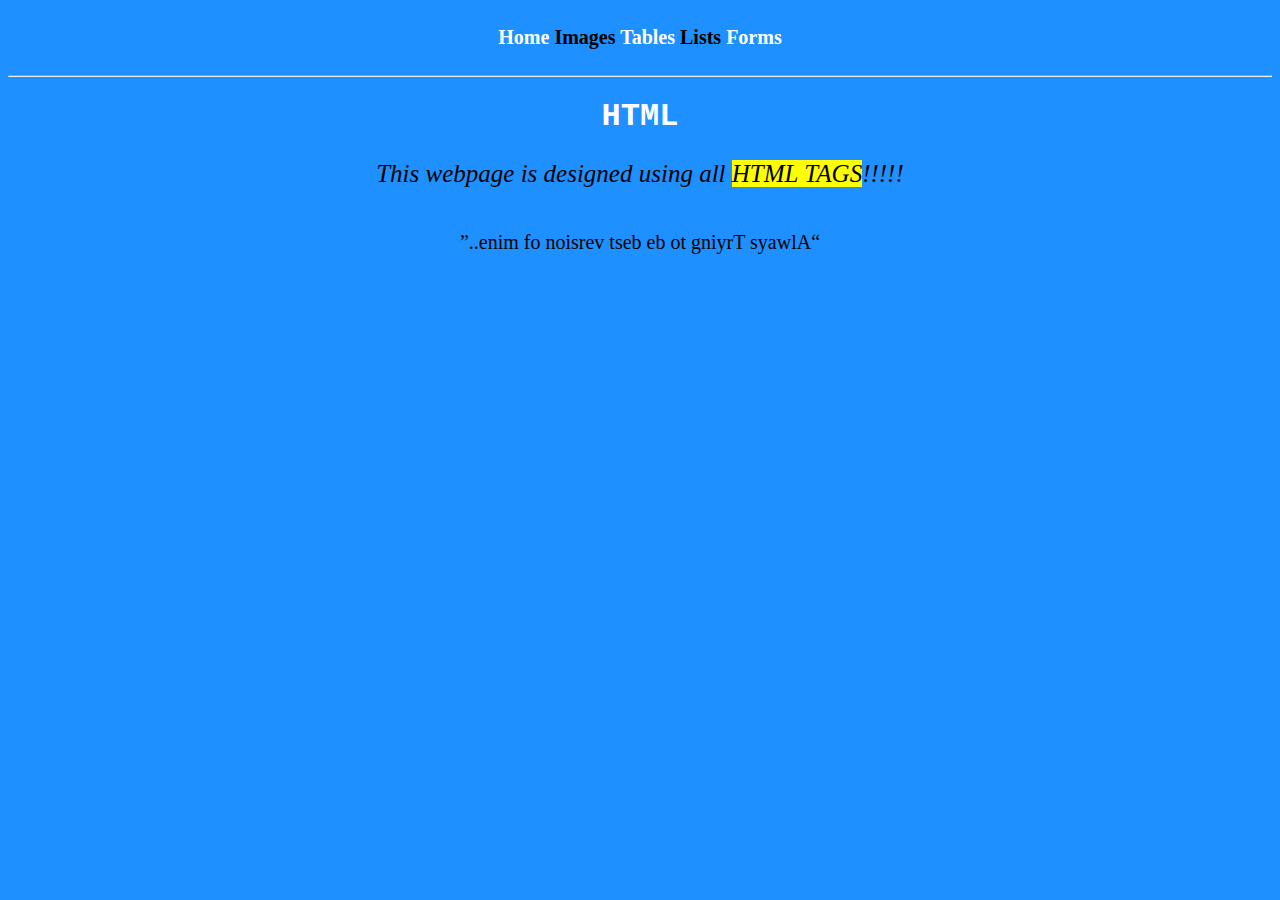
<file: sample task-01/index.html>
<!DOCTYPE html>
<html lang='en'>
<head>
<title>HTML WEBPAGE</title>
<meta charset="UTF-8">
<meta name="description" content="TASK-01">
<meta name="keywords" content="HTML">
<meta name="author" content="YP">
<meta name="viewport" content="width=device-width, initial-scale=1.0">
</head>
<body style="background-color:DodgerBlue;">
<center>
<br>
<a href="#home" style="color:white;font-size:20px;text-decoration:none;"><b>Home </b></a>
<a href="C:/Users/PavaniY/Desktop/TASK_MEEBUDDY/img_tags.htm" style="color:black;font-size:20px;text-decoration:none;"><b>Images </b></a>
<a href="C:/Users/PavaniY/Desktop/TASK_MEEBUDDY/table_tags.htm" target="_blank" style="color:white;font-size:20px;text-decoration:none;"><b>Tables </b></a>
<a href="C:/Users/PavaniY/Desktop/TASK_MEEBUDDY/list_tags.htm" style="color:black;font-size:20px;text-decoration:none;"><b>Lists </b></a>
<a href="C:/Users/PavaniY/Desktop/TASK_MEEBUDDY/form_tags.htm" style="color:white;font-size:20px;text-decoration:none;"><b>Forms</b></a>
</center><br>
<hr>
<center><h1 style="color:white;font-family:courier;"><b>HTML</b></h1></center>
<center><p title='I'm a tooltip' style="font-size:25px;"><i>This webpage is designed using all <mark title='marked text'>HTML TAGS</mark>!!!!!</i></p></br>
<!-- #################### -->
<bdo dir="rtl"><q style="font-size:20px;" title="bdo tag">Always Trying to be best version of mine..</q></bdo></center>
<br>
<center><iframe src="C:/Users/PavaniY/Desktop/TASK_MEEBUDDY/demo_iframe.htm" style="border:none;" height="200" width="250" title="IFRAME TAG"></iframe></center>
</html>
</file>
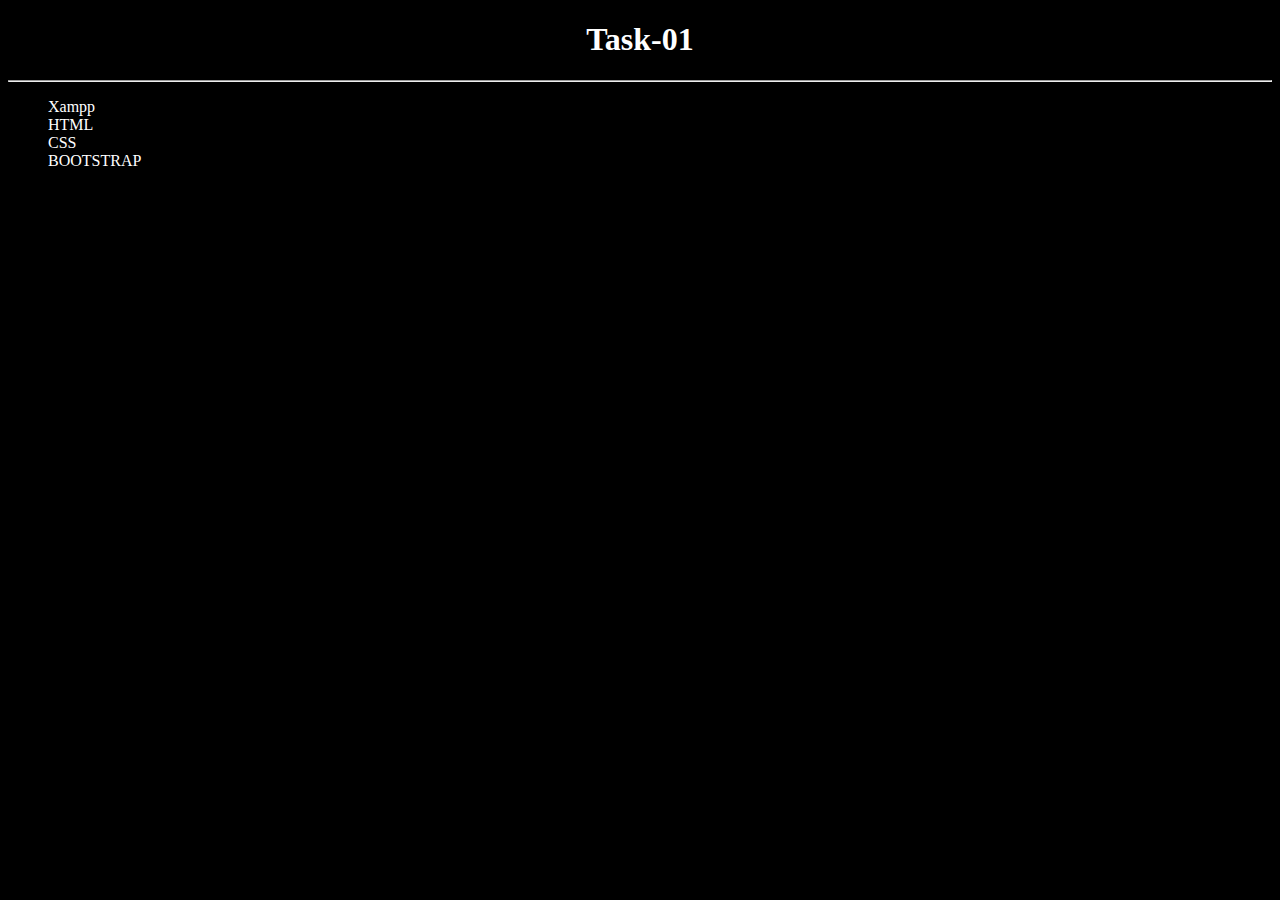
<file: sample task-01/demo_iframe.htm>
<!DOCTYPE html>
<html lang='en'>
<head>
<title></title>
</head>
<body style="background-color:black;color:white;">
<center><h1>Task-01</h1></center><hr>
<ul style="list-style-type:none;">
<li>Xampp</li>
<li>HTML</li>
<li>CSS</li>
<li>BOOTSTRAP</li>
</ul>
</body>
</html>
</file>
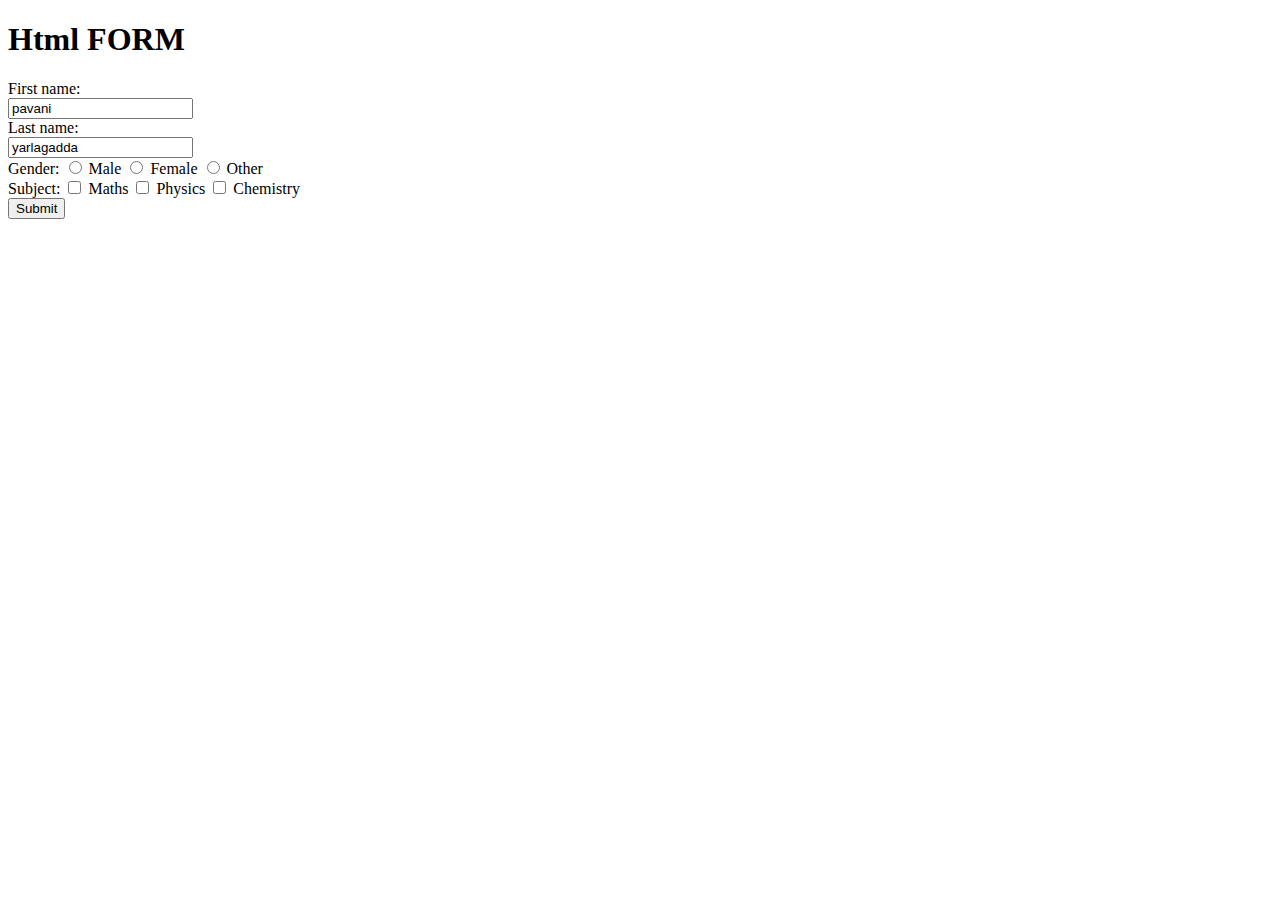
<file: sample task-01/form_tags.htm>
<!DOCTYPE html>
<html lang='en'>
<head>
</head>
<body>
<h1 style='color:black;'><b>Html FORM</b></h1>
<form action='#' target='_blank' mathod='get/post'>
  <label for="fname">First name:</label><br>
  <input type="text" id="fname" name="fname" value="pavani" required><br>
  <label for="lname">Last name:</label><br>
  <input type="text" id="lname" name="lname" value="yarlagadda" required>
  <!--#############radio############ -->
<br>
  <label>Gender:</label>
  <input type="radio" id="male" name="gender" value="male">
  <label for="male">Male</label>
  <span><input type="radio" id="female" name="gender" value="female">
  <label for="female">Female</label></span>
  <span><input type="radio" id="other" name="gender" value="other">
  <label for="other">Other</label></span><br>
   <!--#############checkbox############ -->
  <label>Subject:</label>
  <span><input type="checkbox" id="subject1" name="sub1" value="maths">
  <label for="subject1">Maths</label>
  <input type="checkbox" id="subject2" name="sub22" value="physics">
  <label for="subject2">Physics</label>
  <input type="checkbox" id="subject3" name="sub3" value="chemistry">
  <label for="subject3">Chemistry</label></span><br>
  <input type="submit" value="Submit">
</form>
</body>
</html>
</file>
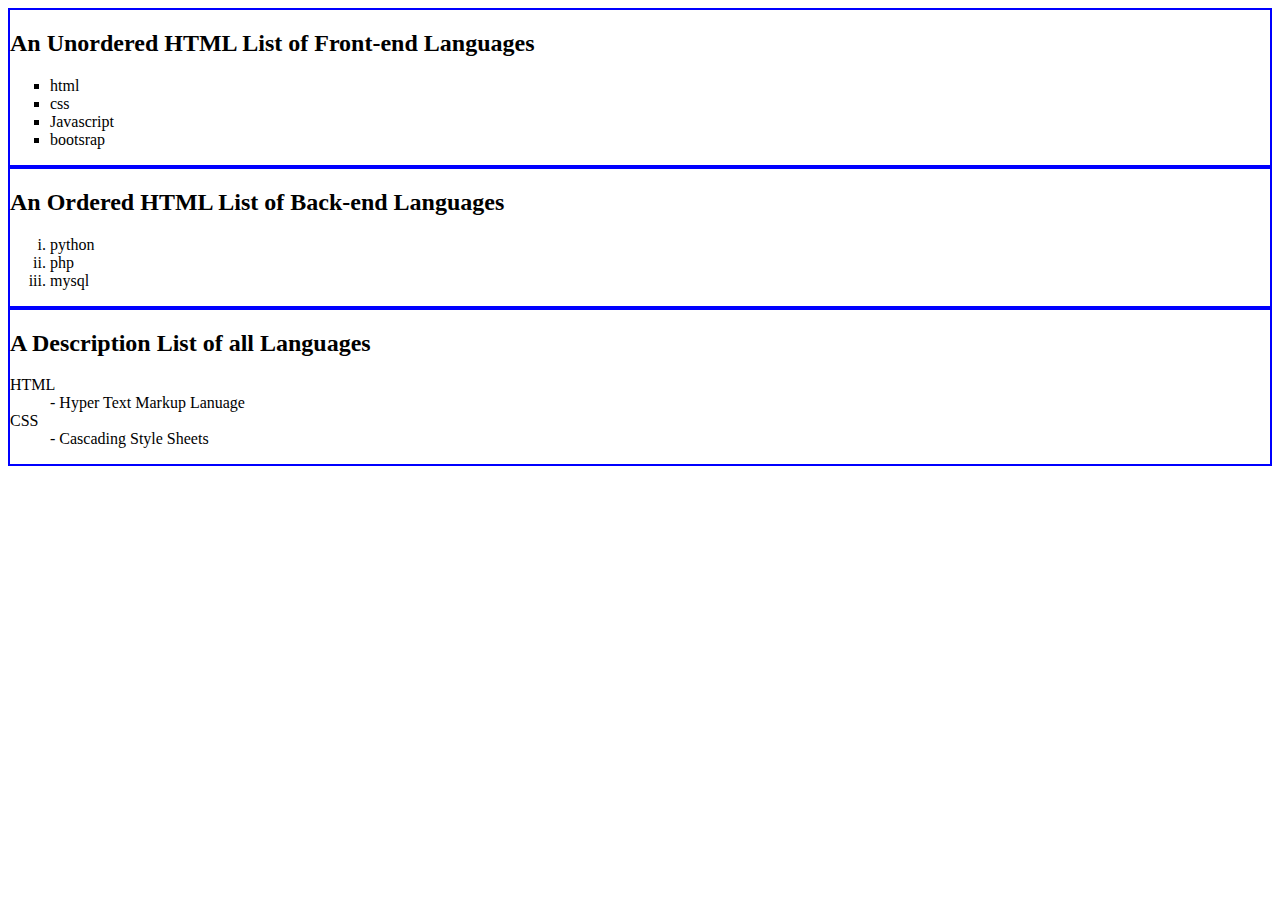
<file: sample task-01/list_tags.htm>
<!DOCTYPE html>
<html lang='en'>
<head>
</head>
<body>
<div style="border:2px solid blue;">
<h2 >An Unordered HTML List of Front-end Languages</h2>
<ul style="list-style-type:square;">
<li>html</li>
<li>css</li>
<li>Javascript</li>
<li>bootsrap</li>
</ul></div>
<!-- ############################### -->
<div style="border:2px solid blue;">
<h2>An Ordered HTML List of Back-end Languages</h2>
<ol type='i'>
<li>python</li>
<li>php</li>
<li>mysql</li>
</ol></div>
<!-- ################################ -->
<div style="border:2px solid blue;">
<h2>A Description List of all Languages</h2>
<dl>
  <dt>HTML</dt>
  <dd>- Hyper Text Markup Lanuage</dd>
  <dt>CSS</dt>
  <dd>- Cascading Style Sheets</dd>
</dl></div>
</body>
</html>
</file>
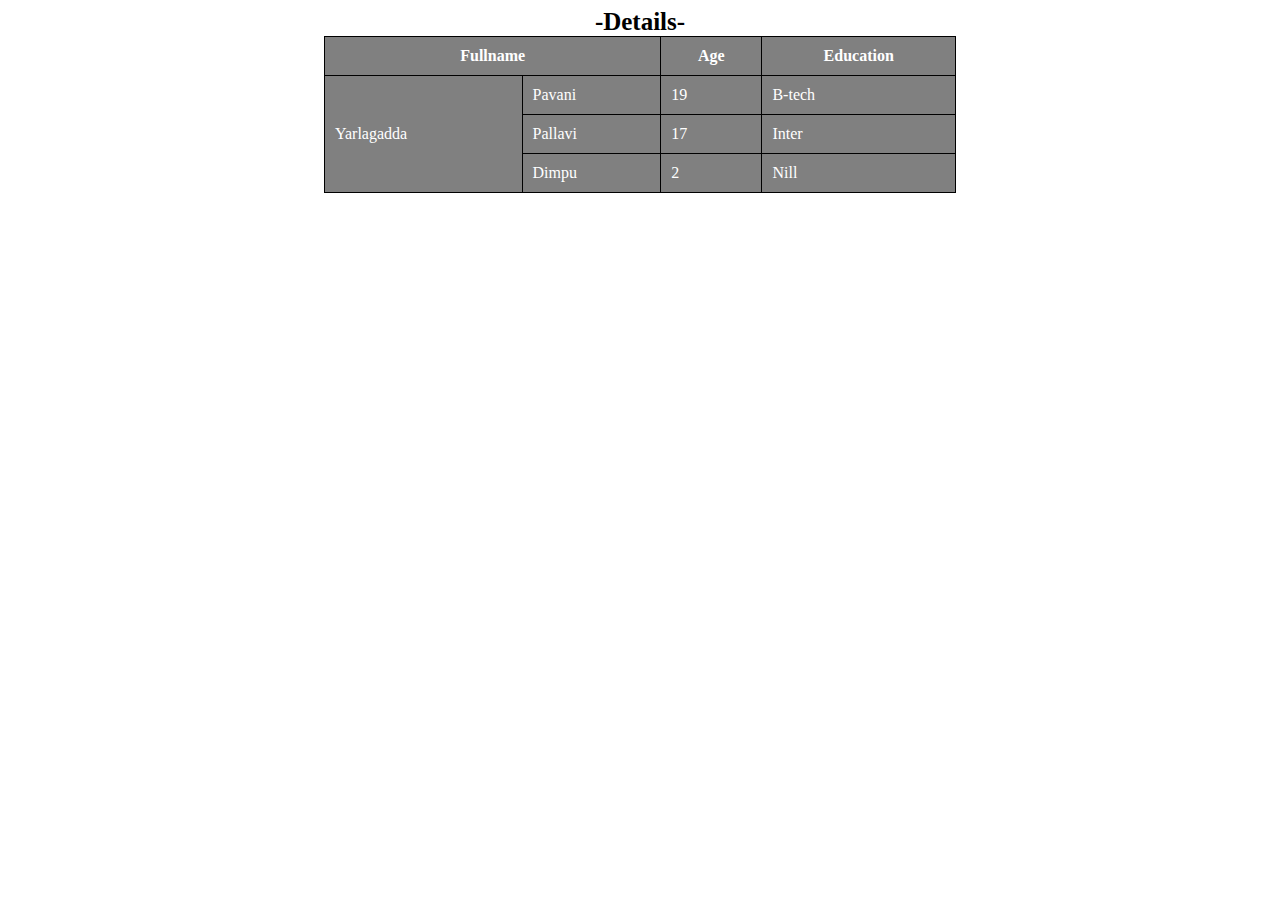
<file: sample task-01/table_tags.htm>
<!DOCTYPE html>
<html>
<head>
<style>
#table{
width:50%;
height:50%;
background-color:grey;
color:white;
}
table, th, td {
  border: 1px solid black;
  border-collapse: collapse;
  padding:10px;
}
<!--table{
border-spacing:15px;
}-->
</style>
</head>
<body>
<center>
<table id="table">
  <caption style="color:black;font-size:25px;"><b>-Details-</b></caption>
  <tr>
    <th colspan='2'>Fullname</th>
    <th>Age</th> 
    <th>Education</th>
  </tr>
  <tr>
    <td rowspan='3'>Yarlagadda</td>
    <td>Pavani</td>
    <td>19</td>
    <td>B-tech</td>
  </tr>
  <tr>
    <td>Pallavi</td>
    <td>17</td>
    <td>Inter</td>
  </tr>
  <tr>
    <td>Dimpu</td>
    <td>2</td>
    <td>Nill</td>
  </tr>
</table>


</center>
</body>
</html>
</file>
